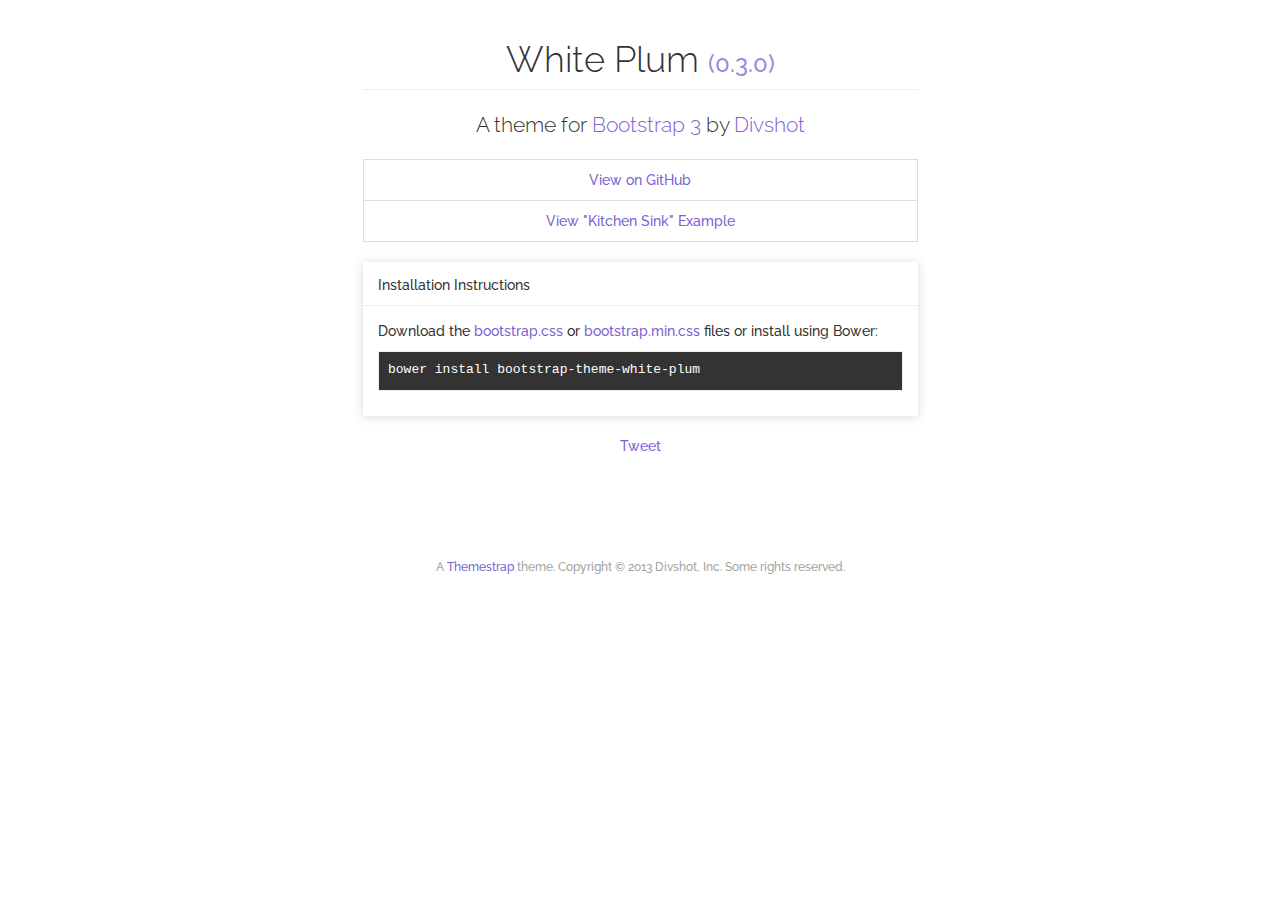
<file: angular_flask/static/lib/bootstrap-theme-white-plum/index.html>
<!doctype html>

<html>
  
  <head>
    <title>White Plum - A Bootstrap 3 Theme</title>
    <meta name="viewport" content="width=device-width">
    <link rel="stylesheet" href="dist/css/bootstrap.css">
    <script type="text/javascript" src="https://ajax.googleapis.com/ajax/libs/jquery/2.0.0/jquery.min.js"></script>
    <script type="text/javascript" src="https://netdna.bootstrapcdn.com/bootstrap/3.0.0/js/bootstrap.min.js"></script>
  </head>
  
  <body>
    <div class="container text-center">
      <div class="row">
        <div class="col-lg-6 col-lg-offset-3">
          <h1 class="page-header">White Plum <small>(0.3.0)</small></h1>
          <p class="lead">A theme for <a href="http://www.getbootstrap.com/">Bootstrap 3</a> by <a href="http://www.divshot.com/">Divshot</a></p>
          <div class="list-group">
            <a class="list-group-item" href="https://github.com/divshot/bootstrap-theme-white-plum">View on GitHub</a>
            <a class="list-group-item" href="examples/kitchen-sink.html">View "Kitchen Sink" Example</a>
          </div>
          
          <div class='panel text-left'>
            <div class="panel-heading">Installation Instructions</div>
            <div class="panel-body">
              <p>Download the <a href="dist/css/bootstrap.css" download>bootstrap.css</a> or <a href="dist/css/bootstrap.min.css" download>bootstrap.min.css</a> files or install using Bower:</p>
              <pre>bower install bootstrap-theme-white-plum</pre>
            </div>
          </div>
          
          <p><a href="https://twitter.com/share" class="twitter-share-button" data-via="divshot" data-size="large">Tweet</a>
<script>!function(d,s,id){var js,fjs=d.getElementsByTagName(s)[0],p=/^http:/.test(d.location)?'http':'https';if(!d.getElementById(id)){js=d.createElement(s);js.id=id;js.src=p+'://platform.twitter.com/widgets.js';fjs.parentNode.insertBefore(js,fjs);}}(document, 'script', 'twitter-wjs');</script></p>

          <p class="text-muted" style="margin-top: 100px;"><small>A <a href="https://github.com/divshot/themestrap" target="_blank">Themestrap</a> theme. Copyright &copy; 2013 Divshot, Inc. Some rights reserved.</small></p>
        </div>
      </div>
    </div>
  </body>

</html>
</file>
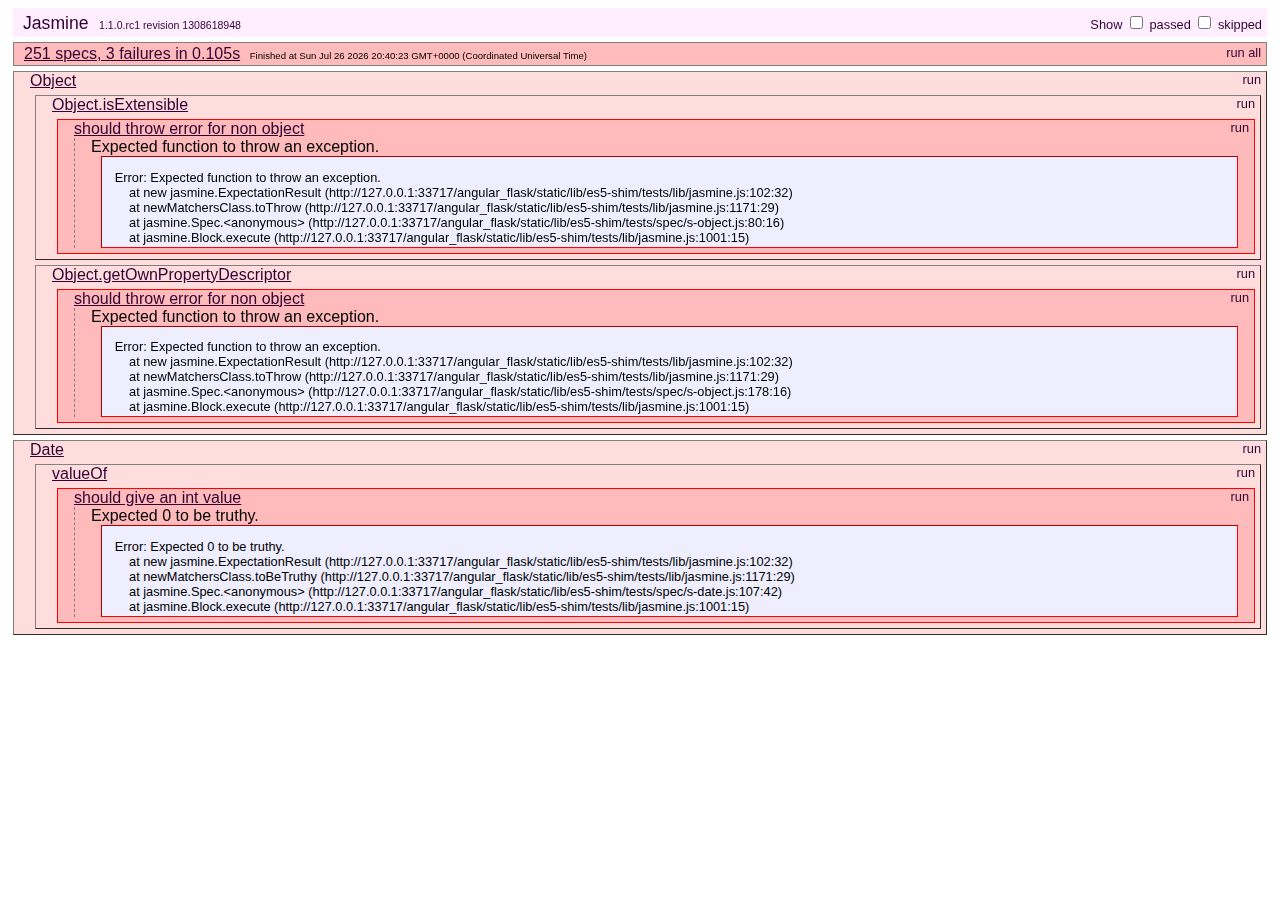
<file: angular_flask/static/lib/es5-shim/tests/index.html>
<!DOCTYPE HTML>
<html>
<head>
	<title>Jasmine Spec Runner</title>

	<link rel="shortcut icon" type="image/png" href="lib/jasmine_favicon.png">

	<link rel="stylesheet" type="text/css" href="lib/jasmine.css">
	<script type="text/javascript" src="lib/jasmine.js"></script>
	<script type="text/javascript" src="lib/jasmine-html.js"></script>
	<script type="text/javascript" src="lib/json2.js"></script>

	<!-- include helper files here... -->
	<script src="helpers/h.js"></script>
	<script src="helpers/h-kill.js"></script>
	<script src="helpers/h-matchers.js"></script>

	<!-- include source files here... -->
	<script src="../es5-shim.js"></script>
    <script src="../es5-sham.js"></script>

	<!-- include spec files here... -->
	<script src="spec/s-array.js"></script>
	<script src="spec/s-function.js"></script>
	<script src="spec/s-string.js"></script>
	<script src="spec/s-object.js"></script>
	<script src="spec/s-number.js"></script>
	<script src="spec/s-date.js"></script>


	<script type="text/javascript">
		(function() {
			var jasmineEnv = jasmine.getEnv();
			jasmineEnv.updateInterval = 1000;

			var trivialReporter = new jasmine.TrivialReporter();

			jasmineEnv.addReporter(trivialReporter);

			jasmineEnv.specFilter = function(spec) {
				return trivialReporter.specFilter(spec);
			};

			var currentWindowOnload = window.onload;

			window.onload = function() {
				if (currentWindowOnload) {
					currentWindowOnload();
				}
				execJasmine();
			};

			function execJasmine() {
				jasmineEnv.execute();
			}

		})();
	</script>

</head>

<body>
</body>
</html>
</file>
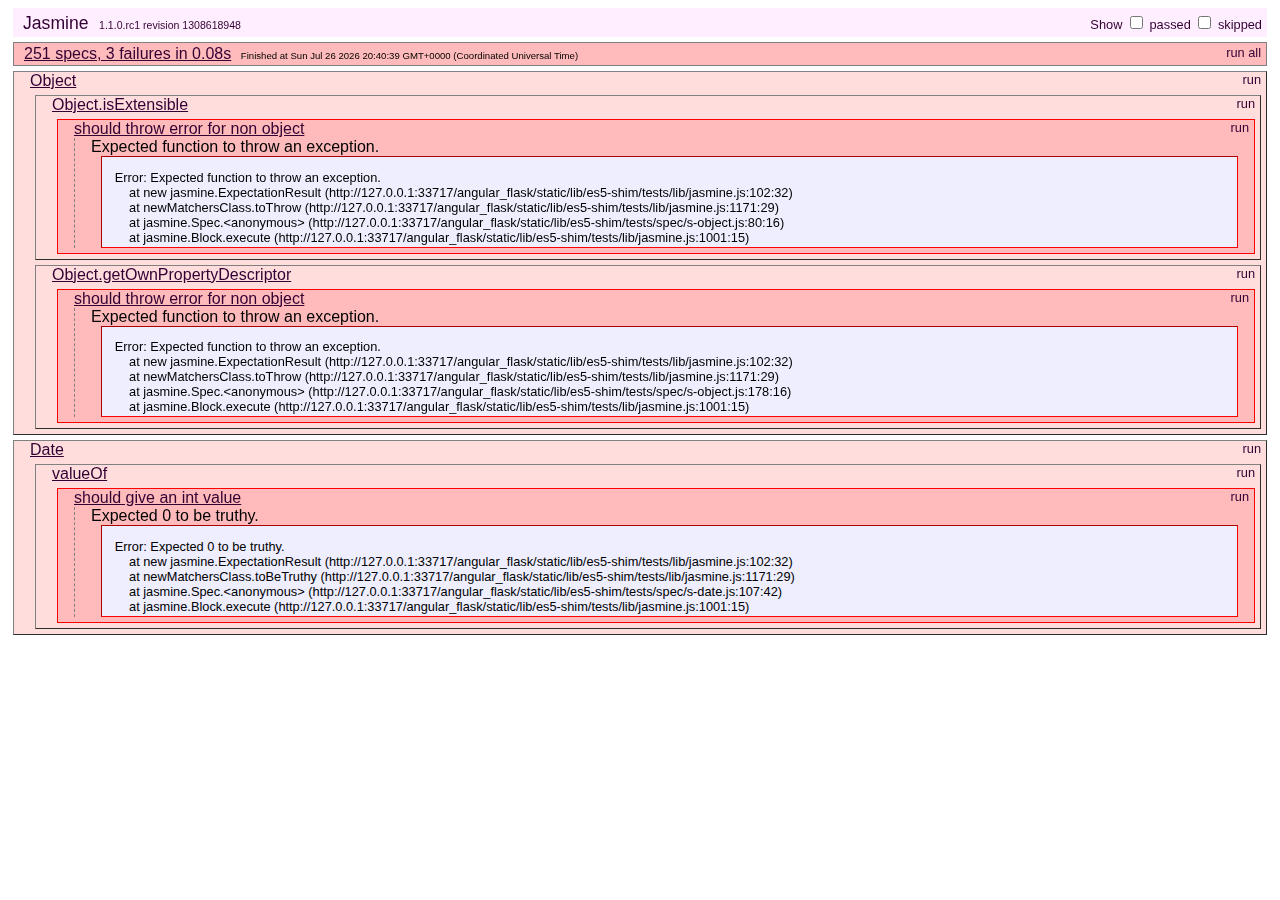
<file: angular_flask/static/lib/es5-shim/tests/index.min.html>
<!DOCTYPE HTML>
<html>
<head>
	<title>Jasmine Spec Runner</title>

	<link rel="shortcut icon" type="image/png" href="lib/jasmine_favicon.png">

	<link rel="stylesheet" type="text/css" href="lib/jasmine.css">
	<script type="text/javascript" src="lib/jasmine.js"></script>
	<script type="text/javascript" src="lib/jasmine-html.js"></script>
	<script type="text/javascript" src="lib/json2.js"></script>

	<!-- include helper files here... -->
	<script src="helpers/h.js"></script>
	<script src="helpers/h-kill.js"></script>
	<script src="helpers/h-matchers.js"></script>

	<!-- include source files here... -->
	<script src="../es5-shim.min.js"></script>

	<!-- include spec files here... -->
	<script src="spec/s-array.js"></script>
	<script src="spec/s-function.js"></script>
	<script src="spec/s-string.js"></script>
	<script src="spec/s-object.js"></script>
	<script src="spec/s-number.js"></script>
	<script src="spec/s-date.js"></script>


	<script type="text/javascript">
		(function() {
			var jasmineEnv = jasmine.getEnv();
			jasmineEnv.updateInterval = 1000;

			var trivialReporter = new jasmine.TrivialReporter();

			jasmineEnv.addReporter(trivialReporter);

			jasmineEnv.specFilter = function(spec) {
				return trivialReporter.specFilter(spec);
			};

			var currentWindowOnload = window.onload;

			window.onload = function() {
				if (currentWindowOnload) {
					currentWindowOnload();
				}
				execJasmine();
			};

			function execJasmine() {
				jasmineEnv.execute();
			}

		})();
	</script>

</head>

<body>
</body>
</html>
</file>
<file: angular_flask/static/lib/es5-shim/tests/lib/jasmine.css>
body {
  font-family: "Helvetica Neue Light", "Lucida Grande", "Calibri", "Arial", sans-serif;
}


.jasmine_reporter a:visited, .jasmine_reporter a {
  color: #303; 
}

.jasmine_reporter a:hover, .jasmine_reporter a:active {
  color: blue; 
}

.run_spec {
  float:right;
  padding-right: 5px;
  font-size: .8em;
  text-decoration: none;
}

.jasmine_reporter {
  margin: 0 5px;
}

.banner {
  color: #303;
  background-color: #fef;
  padding: 5px;
}

.logo {
  float: left;
  font-size: 1.1em;
  padding-left: 5px;
}

.logo .version {
  font-size: .6em;
  padding-left: 1em;
}

.runner.running {
  background-color: yellow;
}


.options {
  text-align: right;
  font-size: .8em;
}




.suite {
  border: 1px outset gray;
  margin: 5px 0;
  padding-left: 1em;
}

.suite .suite {
  margin: 5px; 
}

.suite.passed {
  background-color: #dfd;
}

.suite.failed {
  background-color: #fdd;
}

.spec {
  margin: 5px;
  padding-left: 1em;
  clear: both;
}

.spec.failed, .spec.passed, .spec.skipped {
  padding-bottom: 5px;
  border: 1px solid gray;
}

.spec.failed {
  background-color: #fbb;
  border-color: red;
}

.spec.passed {
  background-color: #bfb;
  border-color: green;
}

.spec.skipped {
  background-color: #bbb;
}

.messages {
  border-left: 1px dashed gray;
  padding-left: 1em;
  padding-right: 1em;
}

.passed {
  background-color: #cfc;
  display: none;
}

.failed {
  background-color: #fbb;
}

.skipped {
  color: #777;
  background-color: #eee;
  display: none;
}


/*.resultMessage {*/
  /*white-space: pre;*/
/*}*/

.resultMessage span.result {
  display: block;
  line-height: 2em;
  color: black;
}

.resultMessage .mismatch {
  color: black;
}

.stackTrace {
  white-space: pre;
  font-size: .8em;
  margin-left: 10px;
  max-height: 5em;
  overflow: auto;
  border: 1px inset red;
  padding: 1em;
  background: #eef;
}

.finished-at {
  padding-left: 1em;
  font-size: .6em;
}

.show-passed .passed,
.show-skipped .skipped {
  display: block;
}


#jasmine_content {
  position:fixed;
  right: 100%;
}

.runner {
  border: 1px solid gray;
  display: block;
  margin: 5px 0;
  padding: 2px 0 2px 10px;
}
</file>
